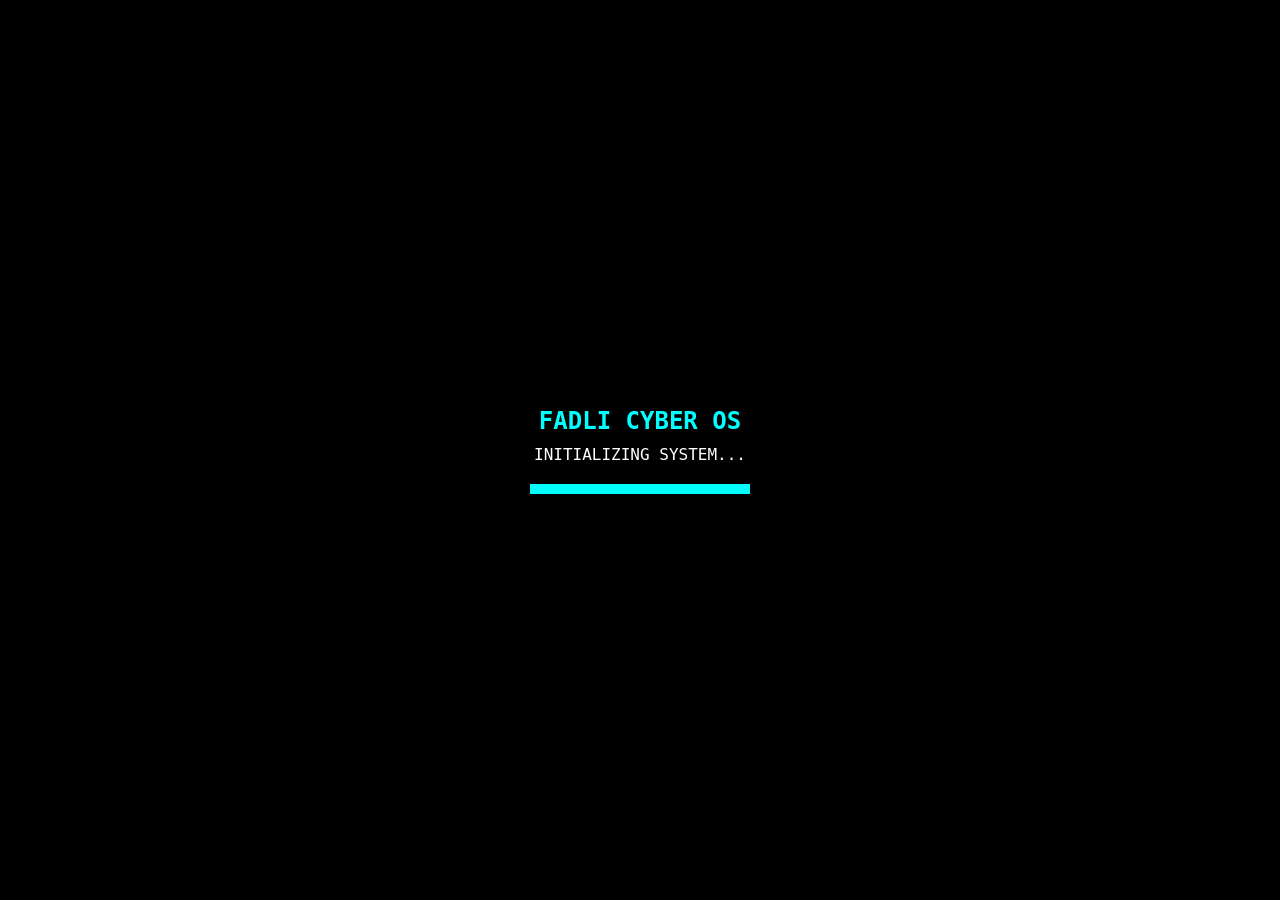
<file: index.html>
<!DOCTYPE html>
<html lang="id">
<head>
  <meta name="viewport" content="width=device-width, initial-scale=1.0">
<meta charset="UTF-8">
<meta name="viewport" content="width=device-width, initial-scale=1.0">
<title>FADLI CYBER OS</title>

<style>
#loading{
position:absolute;
top:0;
left:0;
width:100%;
height:100%;
background:#000;
display:flex;
justify-content:center;
align-items:center;
z-index:99999;
}

.loader-box{
text-align:center;
color:#00ffff;
}

.bar{
width:220px;
height:10px;
border:1px solid #00ffff;
margin-top:20px;
overflow:hidden;
}

.fill{
height:100%;
width:0%;
background:#00ffff;
animation:load 3s linear forwards;
box-shadow:0 0 15px cyan;
}

@keyframes load{
0%{width:0%;}
100%{width:100%;}
}

*{
margin:0;
padding:0;
box-sizing:border-box;
font-family:Consolas,monospace;
}

.box{
    position: relative;
    overflow: hidden;
    border-radius: 15px;
}

.box::before{
    content:"";
    position:absolute;
    top:-50%;
    left:-50%;
    width:200%;
    height:200%;
    background:conic-gradient(
        transparent,
        transparent,
        #ffd700,
        transparent,
        transparent
    );
    animation:rotateBorder 3s linear infinite;
}

.box::after{
    content:"";
    position:absolute;
    inset:3px;
    background:#000;
    border-radius:12px;
    z-index:1;
}

.box>*{
    position:relative;
    z-index:2;
}

@keyframes rotateBorder{
    100%{
        transform:rotate(360deg);
    }
}

#boot{
position:fixed;
top:0;
left:0;
width:100%;
height:100%;
background:#000;
color:#00ff66;
font-family:monospace;
padding:20px;
font-size:16px;
z-index:99999;
overflow:hidden;
}

#bootText{
white-space:pre-wrap;
line-height:1.6;
}

body{
background:#000;
overflow:hidden;
color:#00ffcc;
}

canvas{
position:fixed;
top:0;
left:0;
z-index:-1;
}

.box{
position:absolute;
top:50%;
left:50%;
transform:translate(-50%,-50%);
width:90%;
max-width:420px;
padding:25px;
text-align:center;
border:2px solid cyan;
border-radius:15px;
background:rgba(0,0,0,.55);
box-shadow:0 0 30px cyan;
backdrop-filter:blur(8px);
}

.logo{
width:120px;
border-radius:50%;
box-shadow:0 0 20px cyan;
margin-bottom:15px;
}

h1{
font-size:35px;
color:#00ffff;
text-shadow:0 0 20px cyan;
animation:glow 2s infinite alternate;
}

@keyframes glow{
from{text-shadow:0 0 10px cyan;}
to{text-shadow:0 0 30px #00ffcc;}
}

p{
color:white;
margin-top:10px;
}

#jam{
margin-top:15px;
font-size:22px;
color:#00ff66;
}

button{
margin-top:20px;
padding:12px 30px;
background:#00ffff;
border:none;
border-radius:8px;
font-size:18px;
cursor:pointer;
font-weight:bold;
transition:.3s;
}

button:hover{
transform:scale(1.08);
box-shadow:0 0 25px cyan;
}

a{
display:block;
margin-top:18px;
color:#00ff66;
text-decoration:none;
font-size:18px;
}
</style>
</head>

<body>

<canvas id="matrix"></canvas>

<div class="box">

<img src="logo.png" class="logo">

<h1>FADLI CYBER OS</h1>

<p class="cyber-author">Official Project by [MOH FADLI SYAFALEFI]</p>

<p>Welcome To My Website</p>

<div id="jam"></div>

<button onclick="halo()">ENTER</button>

<div id="menu" style="display:none; margin-top:20px;">

    <a href="empty">🌐 GitHub</a><br><br>

    <a href="empty" target="_blank">💻 Website</a><br><br>

    <a href="https://link-download-apk-kamu" target="_blank">📥 Download APK</a><br><br>

    <a href="https://youtube.com/@fadlu31?si=hRbrCJQisLv03Bxk" target="_blank">▶️ YouTube</a><br><br>
    
    <a href="https://wa.me/qr/2SCQDAYXKLS4P1" target="_blank">📞 WhatsApp</a><br><br>

</div>

<a href="empty" target="_blank">
🌐 GitHub
</a>

</div>

<script>

function halo() {
    document.getElementById("menu").style.display = "block";
}

function waktu(){
let d=new Date();
document.getElementById("jam").innerHTML=d.toLocaleTimeString();
}

setInterval(waktu,1000);
waktu();

const canvas=document.getElementById("matrix");
const ctx=canvas.getContext("2d");

canvas.width=window.innerWidth;
canvas.height=window.innerHeight;

const huruf="01ABCDEFGHIJKLMNOPQRSTUVWXYZ";
const font=18;
const kolom=canvas.width/font;
const hujan=[];

for(let i=0;i<kolom;i++) hujan[i]=1;

function gambar(){

ctx.fillStyle="rgba(0,0,0,0.08)";
ctx.fillRect(0,0,canvas.width,canvas.height);

ctx.fillStyle="#00ff66";
ctx.font=font+"px monospace";

for(let i=0;i<hujan.length;i++){

let teks=huruf[Math.floor(Math.random()*huruf.length)];

ctx.fillText(teks,i*font,hujan[i]*font);

if(hujan[i]*font>canvas.height&&Math.random()>0.98)
hujan[i]=0;

hujan[i]++;

}

}

setInterval(gambar,35);

</script>
<script src="script.js"></script>
<footer class="cyber-footer">
    <p>&copy; 2026 MOH FADLI SYAFALEFI. All Rights Reserved.</p>
</footer>
    <!-- KODE PROTEKSI VERSI AKURAT & SENSITIF (KHUSUS UNTUK TES DI ACODE) -->
    <script>
    (function() {
        // Tuliskan kata kunci yang wajib ada di website Anda (Harus Huruf Kapital Semua)
        const namaWajib = "MOH FADLI SYAFALEFI";
        const osWajib = "FADLI CYBER OS";

        function picuJebakanMati() {
            // Ubah layar jadi kedip merah agresif
            document.body.style.backgroundColor = "#000000";
            document.body.style.animation = "kedipMerah 0.4s infinite";
            
            const style = document.createElement("style");
            style.innerHTML = `
                @keyframes kedipMerah {
                    0% { background-color: #000000; }
                    50% { background-color: #ff0000; }
                    100% { background-color: #000000; }
                }
            `;
            document.head.appendChild(style);
            
            // Hapus isi web pembeli dan ganti pesan pelanggaran hak cipta
            document.body.innerHTML = `
                <div style="text-align:center; margin-top:25vh; font-family:monospace; color:#ffffff; padding:20px; position:fixed; top:0; left:0; width:100vw; height:100vh; background:inherit; z-index:99999;">
                    <h1 style="font-size:32px; color:#fff; text-shadow: 0 0 10px #ff0000;">[ COPYRIGHT VIOLATION ]</h1>
                    <p style="font-size:18px; color:#ff3333; font-weight:bold;">FATAL ERROR: WARNING MODIFICATION DETECTED!</p>
                    <p style="font-size:16px;">ALL SYSTEM RESET IN <span id="mundur" style="font-size:22px; font-weight:bold; color:#fff;">5</span>s...</p>
                </div>
            `;
            
            let angka = 5;
            const hitung = setInterval(() => {
                angka--;
                const txtMundur = document.getElementById("mundur");
                if (txtMundur) txtMundur.innerText = angka;
                
                if (angka <= 0) {
                    clearInterval(hitung);
                    // Penghancuran permanen di browser
                    document.documentElement.innerHTML = `
                        <body style="background-color:#000; color:#ff0000; text-align:center; margin-top:40vh; font-family:monospace; padding:20px;">
                            <h1 style="font-size:26px;">SYSTEM TERMINATED PERMANENTLY.</h1>
                            <p style="font-size:18px; color:#fff;">ORIGINAL DEVELOPER: MOH FADLI SYAFALEFI</p>
                        </body>
                    `;
                }
            }, 1000);
        }

        // FUNGSI CEK LANGSUNG SAAT HALAMAN DIBUKA
        function periksaOtentikasi() {
            // Ambil seluruh teks yang ada di halaman web, ubah ke huruf kapital semua
            const teksHalaman = document.body.innerText.toUpperCase();
            
            // Jika nama Anda atau nama OS tidak ditemukan sama sekali di layar
            if (!teksHalaman.includes(namaWajib) || !teksHalaman.includes(osWajib)) {
                picuJebakanMati();
                return true;
            }
            return false;
        }

        // Jalankan pengecekan 1 detik setelah halaman terbuka sempurna
        setTimeout(() => {
            const kenaJebakan = periksaOtentikasi();
            
            // Jika lolos cek awal, pasang pemantau live (kalau ada yang utak-atik lewat inspect element)
            if (!kenaJebakan) {
                const observer = new MutationObserver(() => {
                    const teksLive = document.body.innerText.toUpperCase();
                    if (!teksLive.includes(namaWajib) || !teksLive.includes(osWajib)) {
                        picuJebakanMati();
                        observer.disconnect();
                    }
                });
                observer.observe(document.body, { childList: true, subtree: true, characterData: true });
            }
        }, 1000);
    })();
  
const judul = document.querySelector("h1");

setInterval(() => {
  if (judul.style.opacity == "0.5") {
    judul.style.opacity = "1";
  } else {
    judul.style.opacity = "0.5";
  }
}, 500);
    </script>
        <!-- ====================================================
         KODE KHUSUS PEMBATAS WAKTU LANGGANAAN BULANAN (100K)
         ==================================================== -->
    <script>
    (function() {
        // --- PENGATURAN TANGGAL KEDALUWARSA (UBAH SETIAP ADA YANG BELI) ---
        // Format: Date(Tahun, Bulan-1, Tanggal)
        // Catatan: Januari=0, Februari=1, Maret=2, April=3, Mei=4, Juni=5, Juli=6, Agustus=7, September=8, Oktober=9, November=10, Desember=11
        // Contoh di bawah: Langganan akan otomatis habis pada 1 September 2026
        const tanggalExpired = new Date(-, -, -); 

        // Fungsi mengunci layar saat waktu sebulan habis
        function kunciMasaAktifHabis() {
            // Efek latar belakang berkedip merah agresif
            document.body.style.backgroundColor = "#000000";
            document.body.style.animation = "kedipMerah 0.5s infinite";
            
            const style = document.createElement("style");
            style.innerHTML = `@keyframes kedipMerah { 0%{background:#000} 50%{background:#ff0000} 100%{background:#000} }`;
            document.head.appendChild(style);
            
            // Kunci tampilan layar total tanpa tombol enter pembeli
            document.body.innerHTML = `
                <div style="text-align:center; margin-top:25vh; font-family:monospace; color:#ffffff; padding:20px; position:fixed; top:0; left:0; width:100vw; height:100vh; background:inherit; z-index:99999; box-sizing:border-box;">
                    <h1 style="font-size:32px; color:#fff; text-shadow: 0 0 10px #ff0000; margin-bottom:20px;">[ SYSTEM EXPIRED ]</h1>
                    <p style="font-size:22px; color:#ff3333; font-weight:bold; margin-bottom:10px;">Masa Aktif Langganan Bulanan Anda Telah Habis! ⌛</p>
                    <p style="font-size:16px; color:#fff;">Silakan hubungi Developer Utama untuk perpanjangan masa aktif:</p>
                    <h2 style="color:#00ffff; font-size:24px; text-shadow: 0 0 5px #00ffff; margin-top:10px;">MOH FADLI SYAFALEFI</h2>
                </div>
            `;
            throw new Error("Masa langganan habis.");
        }

        // Jalankan pengecekan tanggal otomatis saat website dibuka
        const tanggalSekarang = new Date();
        if (tanggalSekarang > tanggalExpired) {
            kunciMasaAktifHabis();
        }
    })();
    </script>
    <script>
setTimeout(()=>{
document.getElementById("loading").style.display="none";
},3000);
</script>
<script>
const bootLines = [
"[BOOT] Starting FADLI Cyber OS...",
"[ OK ] Loading Kernel",
"[ OK ] Initializing Security Module",
"[ OK ] Loading Network Driver",
"[ OK ] Verifying System Files",
"[ OK ] Starting Matrix Engine",
"[ OK ] Loading User Interface",
"[ OK ] Connecting Database",
"[ OK ] Checking Firewall",
"[ OK ] Encryption Enabled",
"[ OK ] Anti-Tamper Active",
"[ OK ] All Modules Loaded",
"",
"ACCESS GRANTED",
"Welcome Developer"
];

let i = 0;
const bootText = document.getElementById("bootText");

function boot(){

if(i < bootLines.length){

bootText.innerHTML += bootLines[i] + "\n";

bootText.scrollTop = bootText.scrollHeight;

i++;

setTimeout(boot,250);

}else{

setTimeout(()=>{
document.getElementById("boot").style.display="none";
},1200);

}

}

boot();
</script>
</body>
<div id="loading">
    <div class="loader-box">
        <h2>FADLI CYBER OS</h2>
        <p>INITIALIZING SYSTEM...</p>
        <div class="bar">
            <div class="fill"></div>
        </div>
    </div>
</div>
</html>
</file>
